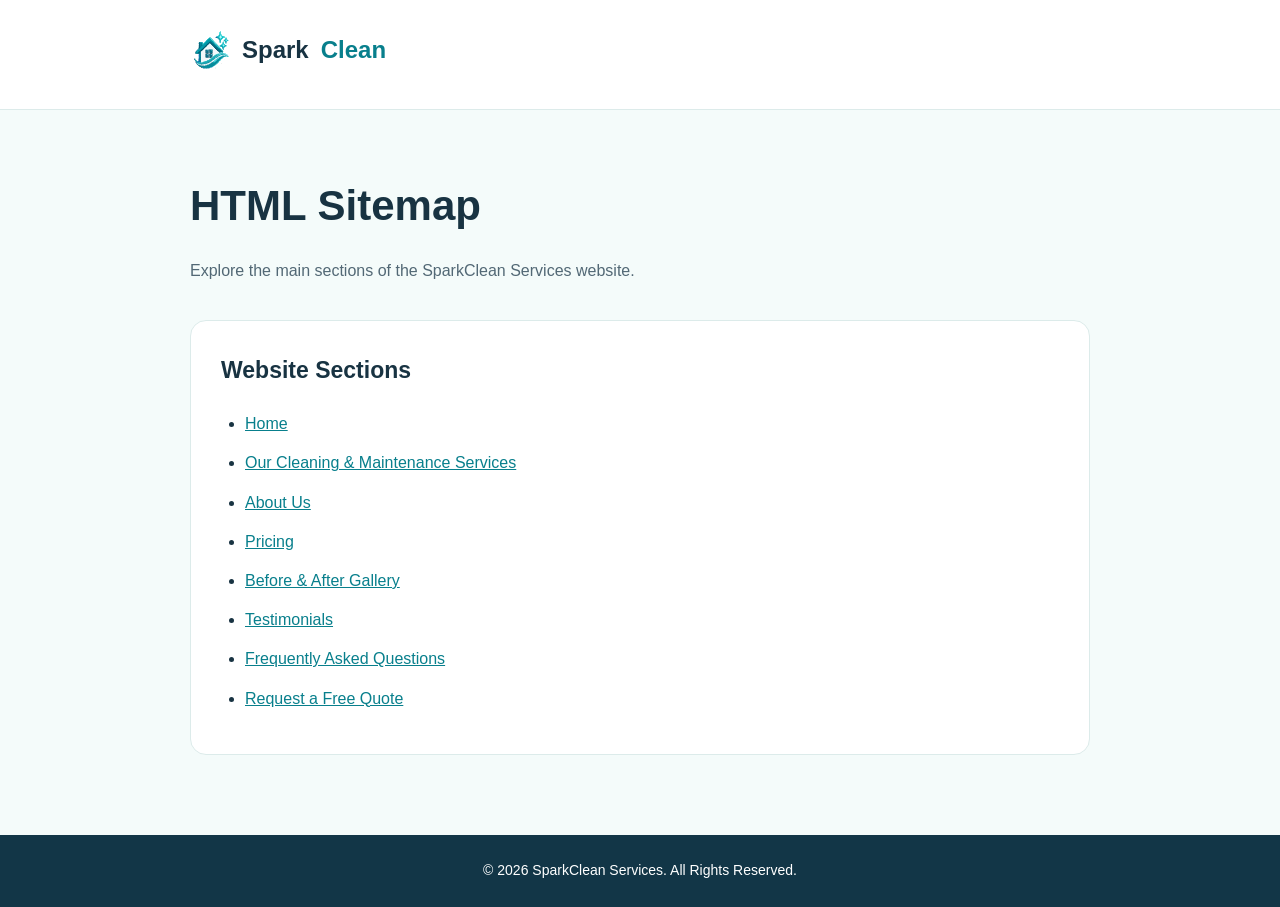
<file: sitemap.html>
<!doctype html>
<html lang="en">
  <head>
    <meta charset="UTF-8" />
    <meta name="viewport" content="width=device-width, initial-scale=1.0" />

    <title>HTML Sitemap | SparkClean Services</title>

    <meta
      name="description"
      content="Explore the main sections of SparkClean Services, including home cleaning, maintenance services, pricing, FAQs and free quote enquiries."
    />

    <meta name="robots" content="index, follow" />

    <link
      rel="canonical"
      href="https://techglowsolutionsindia.github.io/sparkclean-services/sitemap.html"
    />

    <link
      rel="icon"
      type="image/svg+xml"
      href="assets/images/logo/sparkclean-logo.svg"
    />

    <style>
      :root {
        color-scheme: light;
        font-family: Arial, Helvetica, sans-serif;
      }

      * {
        box-sizing: border-box;
      }

      body {
        margin: 0;
        background: #f4fbfa;
        color: #183342;
        line-height: 1.7;
      }

      .container {
        width: min(100% - 40px, 900px);
        margin: 0 auto;
      }

      header {
        padding: 30px 0;
        background: #ffffff;
        border-bottom: 1px solid #dcebea;
      }

      .brand {
        display: inline-flex;
        align-items: center;
        gap: 12px;
        color: #183342;
        font-size: 24px;
        font-weight: 800;
        text-decoration: none;
      }

      .brand img {
        width: 40px;
        height: 40px;
      }

      .brand span {
        color: #087f8c;
      }

      main {
        padding: 60px 0 80px;
      }

      h1 {
        margin: 0 0 12px;
        font-size: clamp(30px, 5vw, 42px);
      }

      .intro {
        margin-bottom: 36px;
        color: #526875;
      }

      .sitemap-card {
        padding: 30px;
        background: #ffffff;
        border: 1px solid #dcebea;
        border-radius: 16px;
      }

      h2 {
        margin: 0 0 20px;
        font-size: 23px;
      }

      ul {
        margin: 0;
        padding-left: 24px;
      }

      li {
        margin-bottom: 12px;
      }

      a {
        color: #087f8c;
      }

      a:hover,
      a:focus-visible {
        color: #066975;
        text-decoration: underline;
      }

      footer {
        padding: 24px 0;
        background: #123647;
        color: #ffffff;
        text-align: center;
        font-size: 14px;
      }

      @media (max-width: 600px) {
        main {
          padding: 40px 0 60px;
        }

        .sitemap-card {
          padding: 22px;
        }
      }
    </style>
  </head>

  <body>
    <!-- Header Started -->
    <header>
      <div class="container">
        <a href="index.html#home" class="brand">
          <img
            src="assets/images/logo/sparkclean-logo.svg"
            alt=""
            width="40"
            height="40"
          />
          Spark<span>Clean</span>
        </a>
      </div>
    </header>
    <!-- Header Ended -->

    <!-- Sitemap Main Started -->
    <main class="container">
      <h1>HTML Sitemap</h1>

      <p class="intro">
        Explore the main sections of the SparkClean Services website.
      </p>

      <section class="sitemap-card" aria-labelledby="sitemap-heading">
        <h2 id="sitemap-heading">Website Sections</h2>

        <ul>
          <li><a href="index.html#home">Home</a></li>
          <li>
            <a href="index.html#services"
              >Our Cleaning &amp; Maintenance Services</a
            >
          </li>
          <li><a href="index.html#about">About Us</a></li>
          <li><a href="index.html#pricing">Pricing</a></li>
          <li><a href="index.html#gallery">Before &amp; After Gallery</a></li>
          <li><a href="index.html#testimonials">Testimonials</a></li>
          <li><a href="index.html#faqs">Frequently Asked Questions</a></li>
          <li><a href="index.html#request-quote">Request a Free Quote</a></li>
        </ul>
      </section>
    </main>
    <!-- Sitemap Main Ended -->

    <!-- Footer Started -->
    <footer>
      <div class="container">
        &copy; 2026 SparkClean Services. All Rights Reserved.
      </div>
    </footer>
    <!-- Footer Ended -->
  </body>
</html>
</file>
